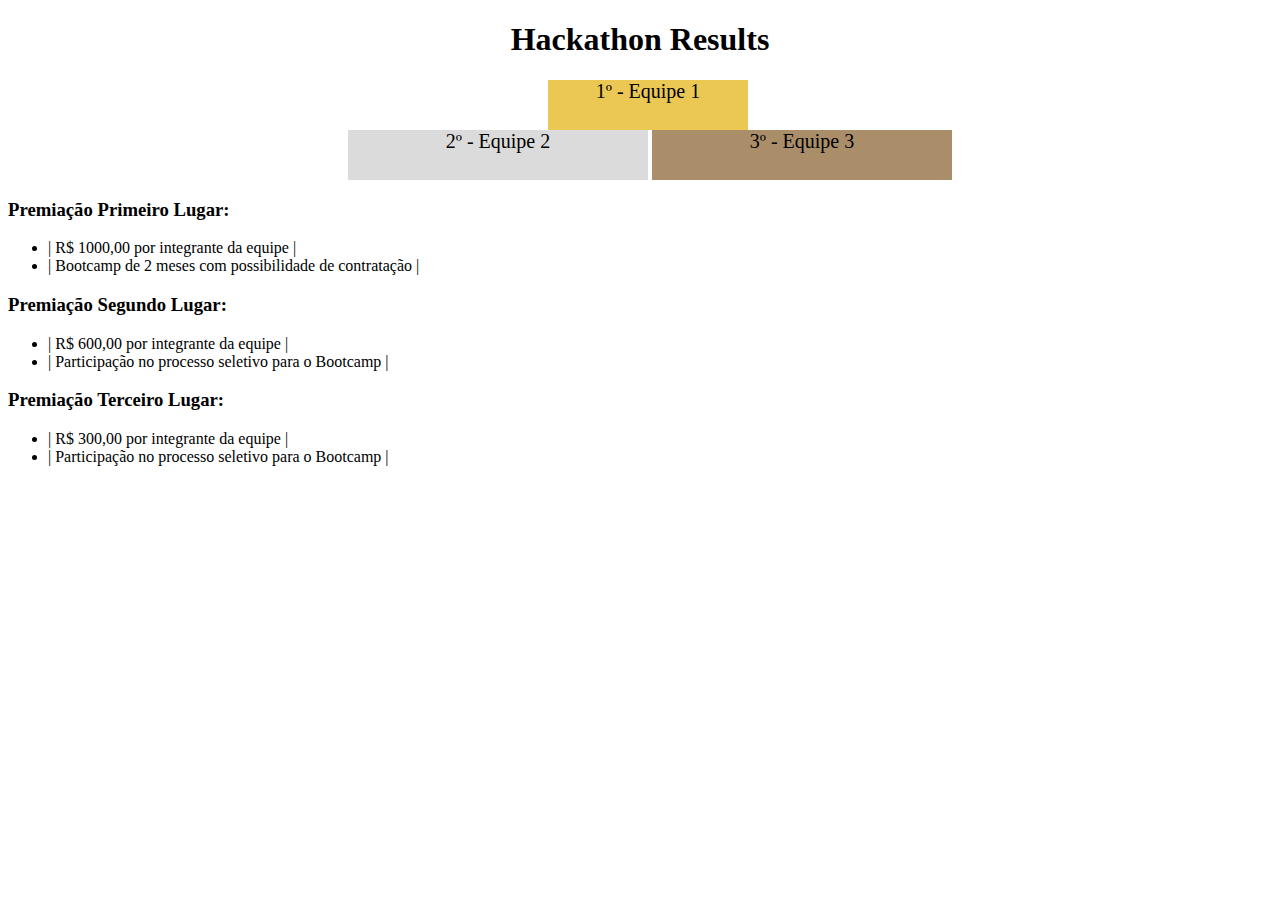
<file: Bloco 3/Dia 4/index.html>
<!DOCTYPE html>
<html lang="pt">
  <head>
    <meta charset="UTF-8">
    <meta name="viewport" content="width=device-width, initial-scale=1.0">
    <title>Ranking</title>
    <link rel="stylesheet" href="style.css">
  </head>
  <body>
    <header>
      <h1>Hackathon Results</h1>
    </header>
    <section>
      <ul>
        <li class="first">1º - Equipe 1</li>
        <li class="second">2º - Equipe 2</li>
        <li class="third">3º - Equipe 3</li>
      </ul>
    </section>
    <section>
      <h3>Premiação Primeiro Lugar:</h3>
      <ul>
        <li>| R$ 1000,00 por integrante da equipe |</li>
        <li>| Bootcamp de 2 meses com possibilidade de contratação |</li>
      </ul>
      <h3>Premiação Segundo Lugar:</h3>
      <ul>
        <li>| R$ 600,00 por integrante da equipe |</li>
        <li>| Participação no processo seletivo para o Bootcamp |</li>
      </ul>
      <h3>Premiação Terceiro Lugar:</h3>
      <ul>
        <li>| R$ 300,00 por integrante da equipe |</li>
        <li>| Participação no processo seletivo para o Bootcamp |</li>
      </ul>
    </section>
  </body>
</html>
</file>
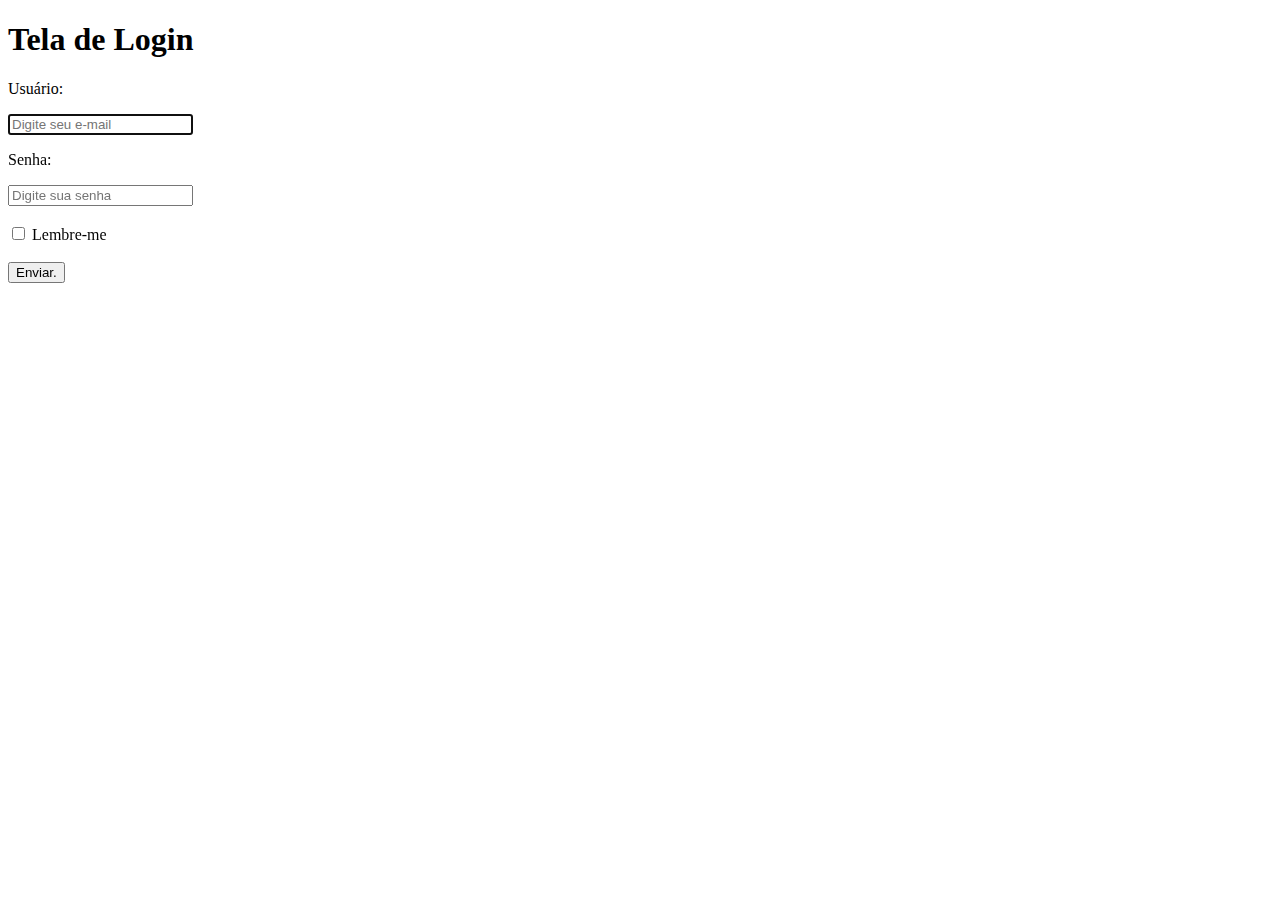
<file: Bloco 6/6.1/index.html>
<!DOCTYPE html>
<html lang="pt-BR">
<head>
    <meta charset="UTF-8">
    <meta http-equiv="X-UA-Compatible" content="IE=edge">
    <meta name="viewport" content="width=device-width, initial-scale=1.0">
    <title>Para Fixar!</title>
</head>
<body>
    <h1>Tela de Login</h1>

    <form action="" method="get" enctype="multipart/form-data">
    <p>Usuário:</p>
<input type="email" name="email" id="" placeholder="Digite seu e-mail" autocomplete="off" required autofocus>
    <p>Senha:</p>
<input type="password" name="senha" id="" placeholder="Digite sua senha" required>
<br>
<br>
<input type="checkbox"> Lembre-me
<br>
<br>
<button type="submit">Enviar.</button>
    </form>
</body>
</html>
</file>
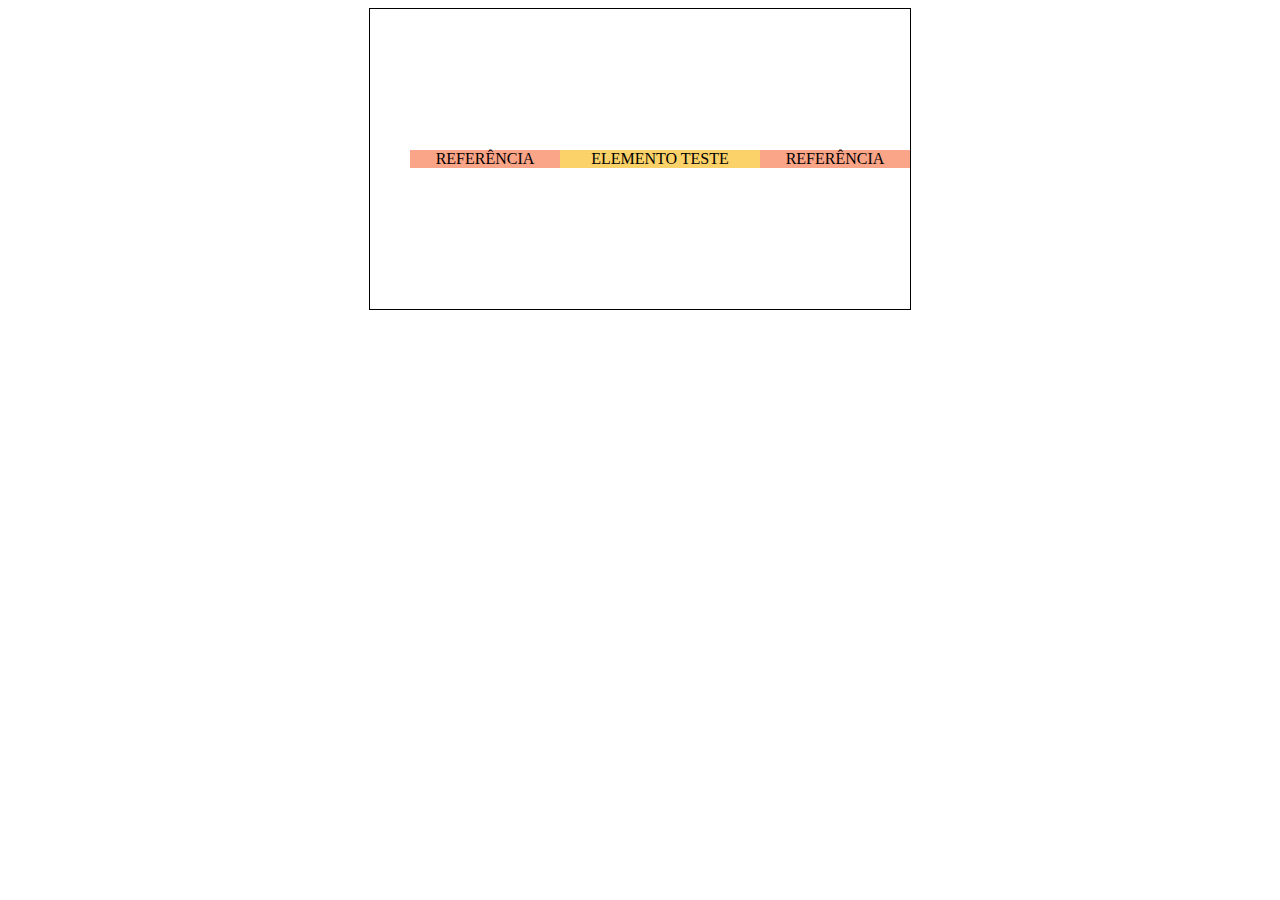
<file: Bloco 6/6.3/index.html>
<!DOCTYPE html>
<html lang="pt">
  <head>
    <meta charset="UTF-8">
    <meta name="viewport" content="width=device-width, initial-scale=1.0">
    <title>CSS FLEXBOX - ALIGN SELF</title>
    <style>
      .container {
        border: 1px solid black;
        display: flex;
        height: 300px;
        margin: auto;
        width: 500px;
      }

      .keep {
        align-self: center;
        background-color: #FAA488;
        display: flex;
        justify-content: center;
        width: 150px;
        list-style: none;
      }

      .change {
        /* Altere a propriedade align-self. */
        align-self: center;
        background-color: #FBD26A;
        display: flex;
        justify-content: center;
        width: 200px;
        list-style: none;
      }

    </style>
  </head>
  <body>
    <ul class="container">
      <li class="keep">REFERÊNCIA</li>
      <li class="change">ELEMENTO TESTE</li>
      <li class="keep">REFERÊNCIA</li>
    </ul>
  </body>
</html>
</file>
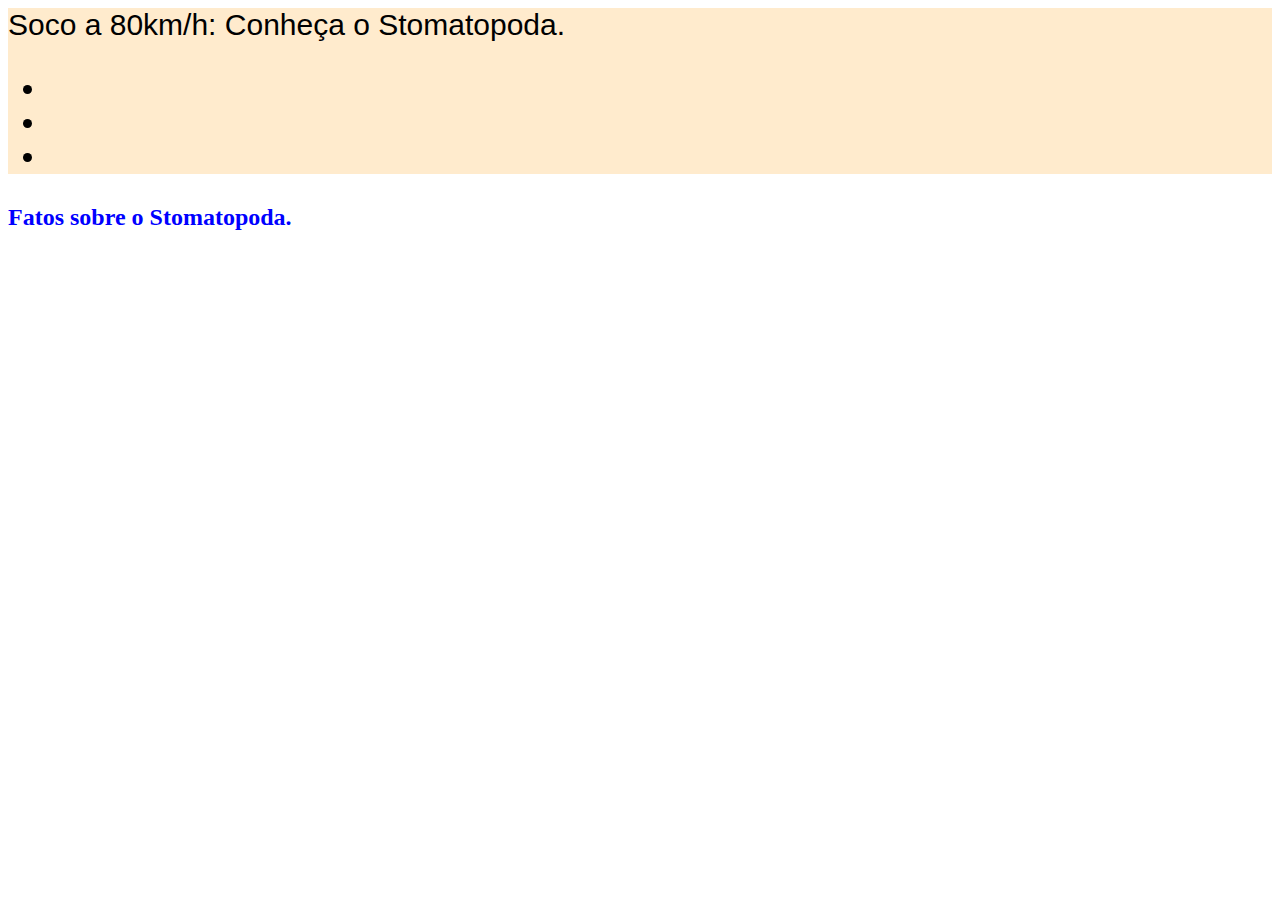
<file: Bloco 3/Dia 4/Stomatopoda/index.html>
<!DOCTYPE html>
<html>
  <head>
    <meta charset="UTF-8" />
    <meta name="viewport" content="width=device-width" />
    <link rel="stylesheet" href="style.css">
  </head>
  <body>
    <header class="header">Soco a 80km/h: Conheça o Stomatopoda. 
        <nav class="nav">
        <ul class="navlinks">
            <li></li>
            <li></li>
            <li></li>
    </ul>
    </header>
    <main>
        <article>
            <h2>Fatos sobre o Stomatopoda.</h2>
            <p>

            </p>
        </article>
    </main>
  </body>
</html>
</file>
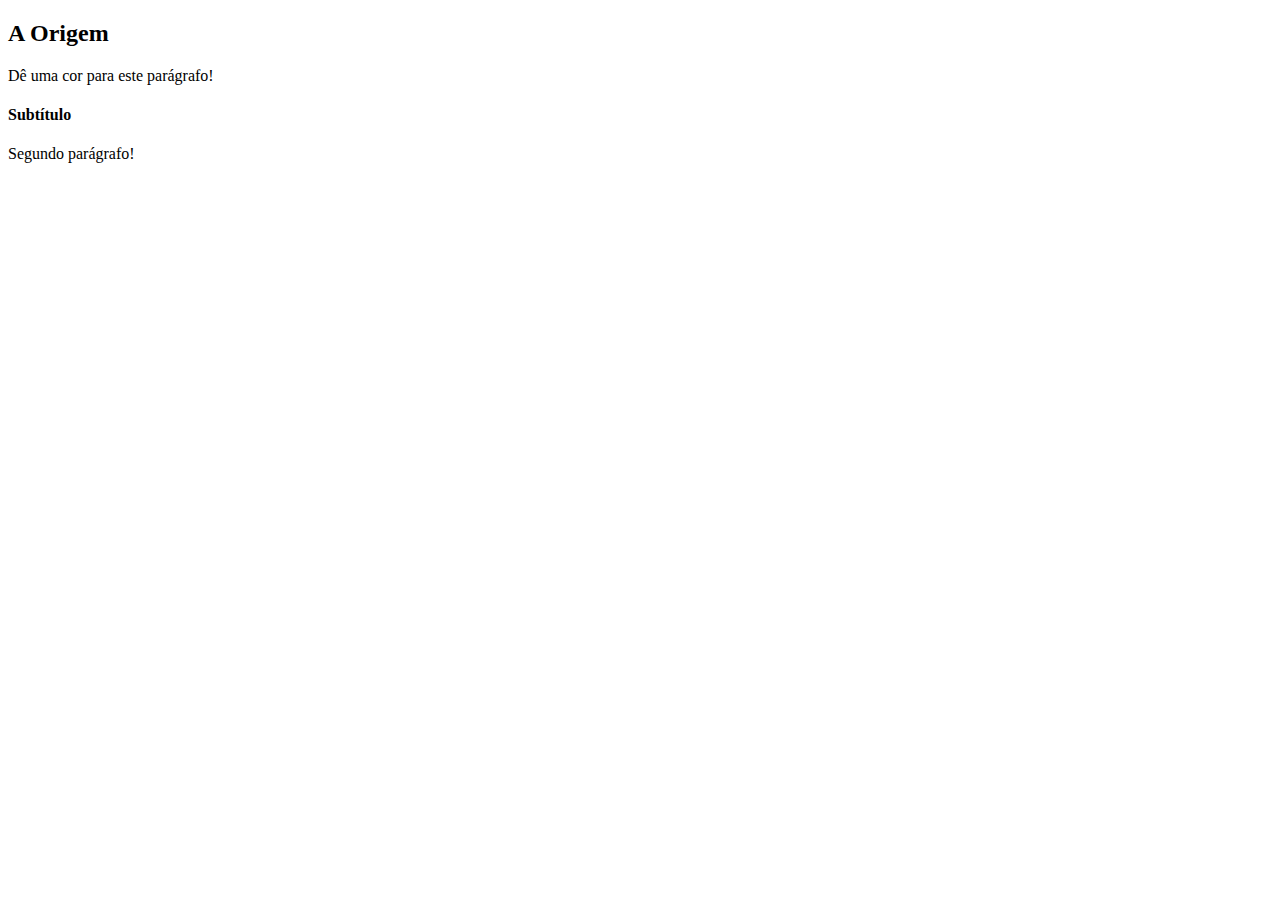
<file: Bloco 5/Dia 1 - Dom e Seletores/aula.html>
<!DOCTYPE html>
<html>
  <body>
    <header>
      <h2 id="page-title">Título</h2>
      <p id="paragraph">Dê uma cor para este parágrafo!</p>
      <h4 id="subtitle">Subtítulo</h4>
      <p id="second-paragraph">Segundo parágrafo!</p>
    </header>
    <script>
      const pagetitle = document.getElementById("page-title").innerHTML = 'A Origem';
      const paragraph2 = document.getElementById("#paragraph").innerHTML = 'A Origem';

      paragraph.style.color = "red";
    </script>
  </body>
</html>
</file>
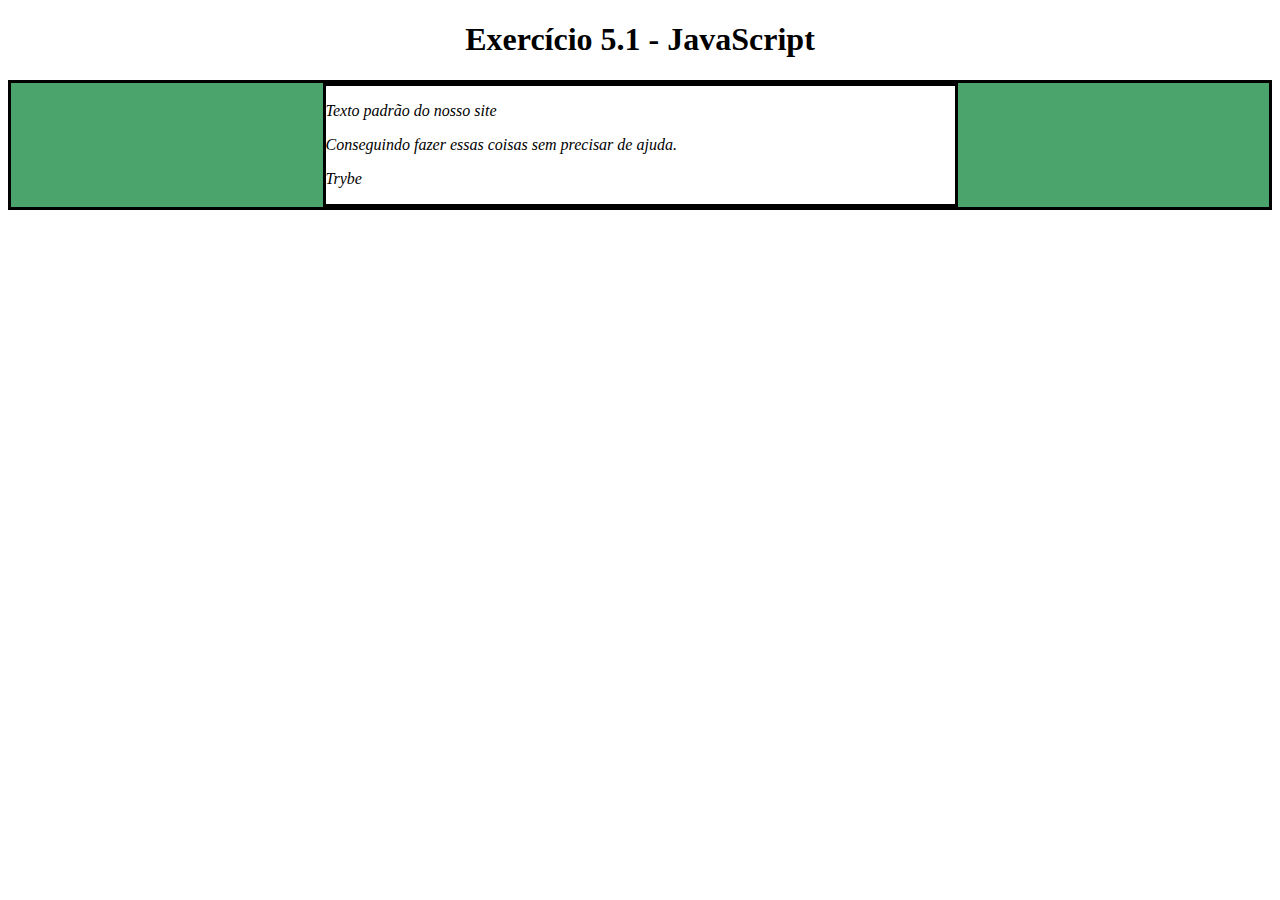
<file: Bloco 5/Dia 1 - Dom e Seletores/exercicios.html>
<!DOCTYPE html>
<html>
  <head>
    <meta charset="UTF-8" />
    <meta name="viewport" content="width=device-width" />
    <title>Exercício 5.1</title>
    
    <style>
      main, section {
        border-color: black;
        border-style: solid;
      }

      .title {
        text-align: center;
      }

      .main-content {
        background-color: yellow;
      }

      .main-content .center-content {
        background-color: red;
        width: 50%;
        margin: 0 auto;
      }

      .main-content .center-content p {
        font-style: italic;
      }
    </style>
  </head>
  <body>
    <header> 
      <h1 class="title">Exercício 5.1 - JavaEscripito </h1>
    </header>    
    <main class="main-content">
      <section class="center-content">
        <p>Texto padrão do nosso site</p>
        <p>-----</p>
        <p>Trybe</p>
      </section>
    </main>
    <script>
        /*
        Aqui você vai modificar os elementos já existentes utilizando apenas as funções:
        - document.getElementById()
        - document.getElementsByClassName()
        - document.getElementsByTagName()
 Crie uma função que modifique todo o texto da tag <p> para maiúsculo.
 Crie uma função que exiba o conteúdo de todas as tags <p> no console.
        */

        let p = document.getElementsByTagName('p')[1];
        p.innerText = 'Conseguindo fazer essas coisas sem precisar de ajuda.';

        let quadradoYel = document.getElementsByClassName('main-content')[0];
        quadradoYel.style.backgroundColor = "rgb(76,164,109)";

        let quadradoRed = document.getElementsByClassName('center-content')[0];
        quadradoRed.style.backgroundColor = "white";

        let correct = document.getElementsByClassName('title')[0];
        correct.innerText = 'Exercício 5.1 - JavaScript'

        let maiusc = document.getElementsByTagName('p');
        maiusc.toUpperCase();

    </script>
  </body>
</html>
</file>
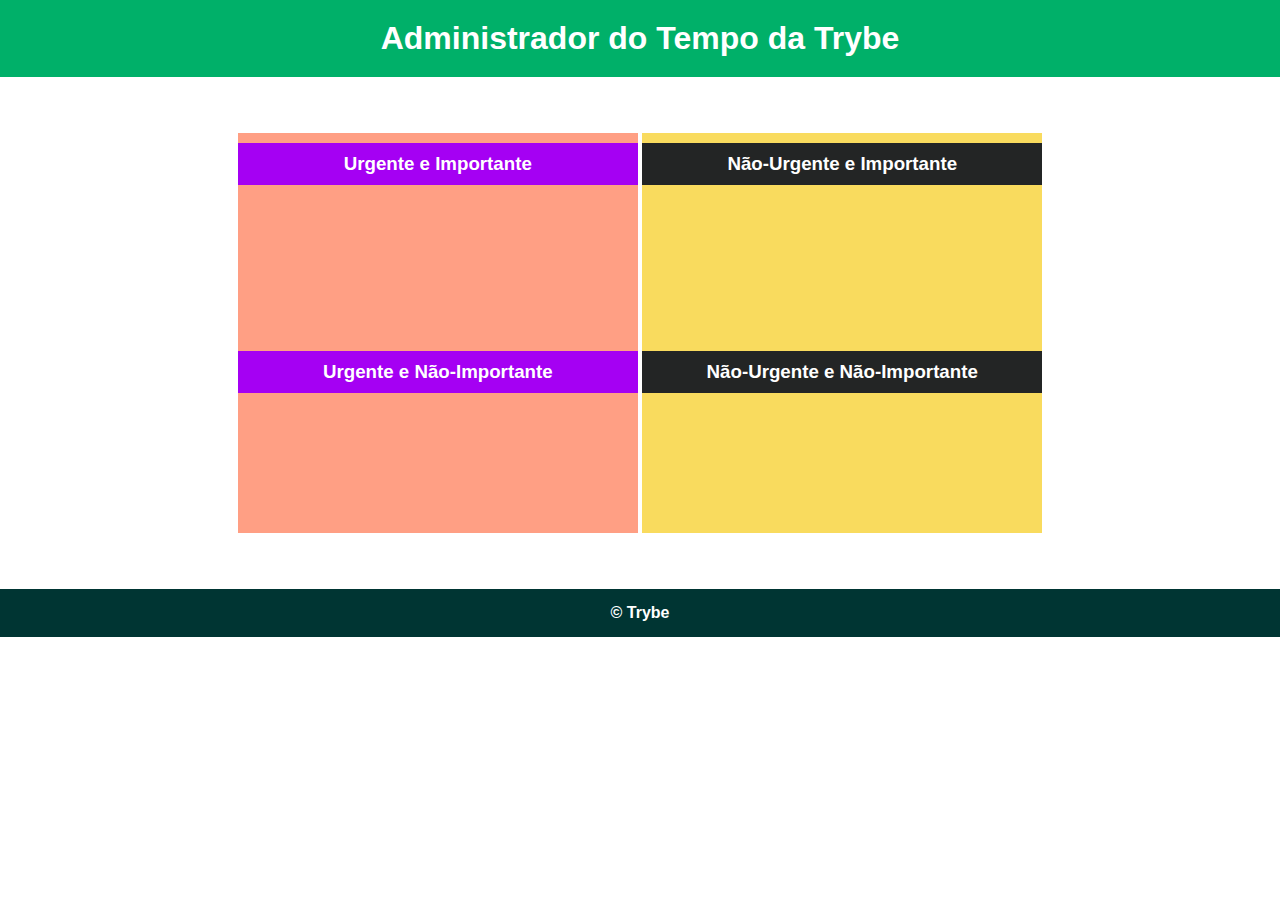
<file: Bloco 5/Dia 1 - Dom e Seletores/parte3.html>
<!DOCTYPE html>
<html lang="pt-br">
  <head>
    <meta charset="UTF-8">
    <meta name="viewport" content="width=device-width, initial-scale=1.0">
    <link rel="stylesheet" href="style.css">
    <title>Administrador do Tempo</title>
  </head>
  <body id="container">
    <header id="header-container">
      <h1>Administrador do Tempo da Trybe</h1>
    </header>

    <section class="emergency-tasks">
      <div>
        <h3>Urgente e Importante</h3>
      </div>
      <div>
        <h3>Urgente e Não-Importante</h3>
      </div>
    </section>

    <section class="no-emergency-tasks">
      <div>
        <h3>Não-Urgente e Importante</h3>
      </div>
      <div>
        <h3>Não-Urgente e Não-Importante</h3>
      </div>
    </section>

    <footer id="footer-container">
      <div>&copy; Trybe</div>
    </footer>
    <script src="script.js"></script>
  </body>
</html>
</file>
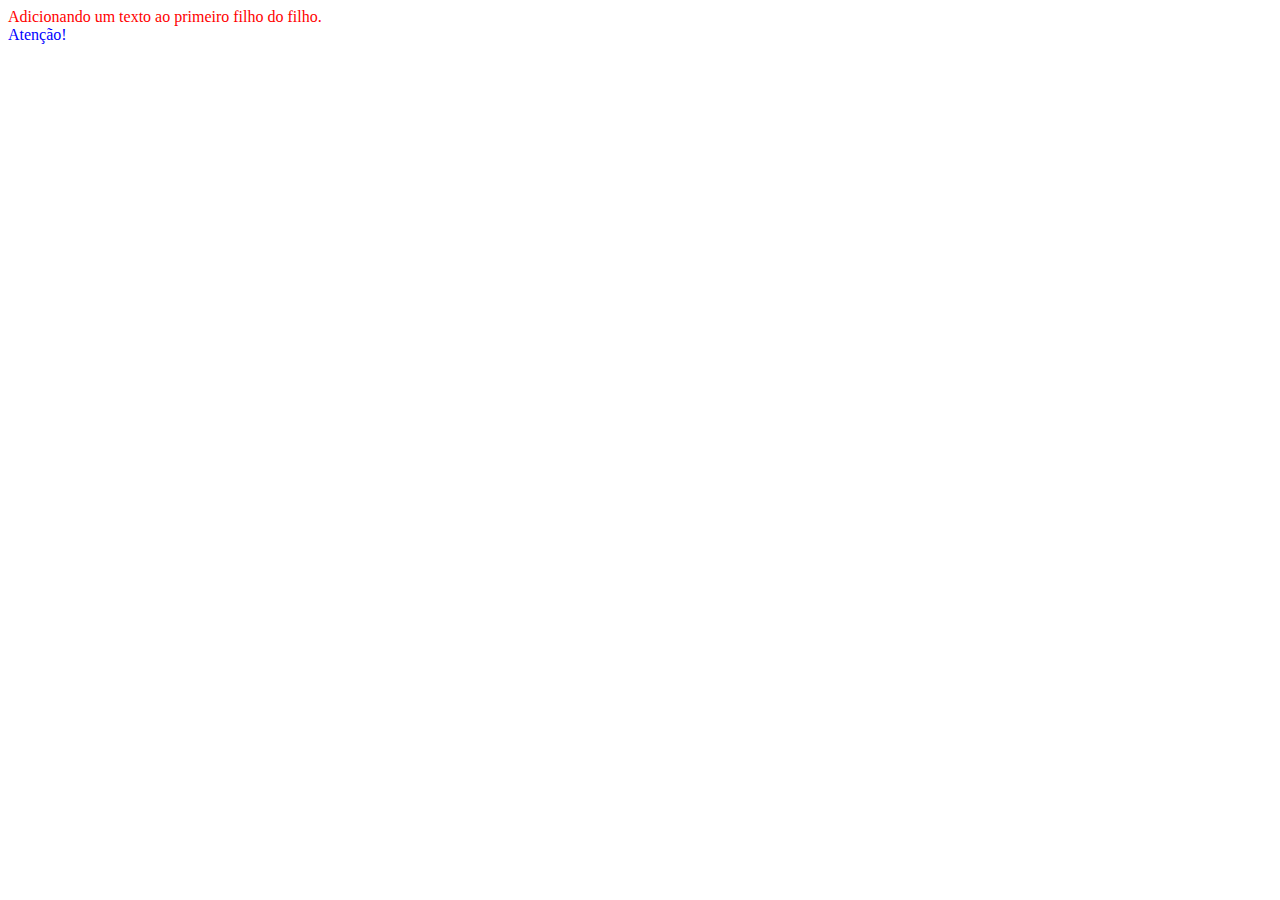
<file: Bloco 5/Dia 2 - Elementos/course.html>
<!DOCTYPE html>
<html lang="en">
<head>
    <meta charset="UTF-8">
    <meta http-equiv="X-UA-Compatible" content="IE=edge">
    <meta name="viewport" content="width=device-width, initial-scale=1.0">
    <title>Document</title>
</head>
<body>
    <main id="paiDoPai">
        <section id="pai">
          <section id="primeiroFilho"></section>
          <section id="elementoOndeVoceEsta">
            <section id="primeiroFilhoDoFilho"></section>
            <section id="segundoEUltimoFilhoDoFilho"></section>
          </section>
          Atenção!
          <section id="terceiroFilho"></section>
          <section id="quartoEUltimoFilho"></section>
        </section>
      </main>
      <script src="main.js"></script>
</body>
</html>
</file>
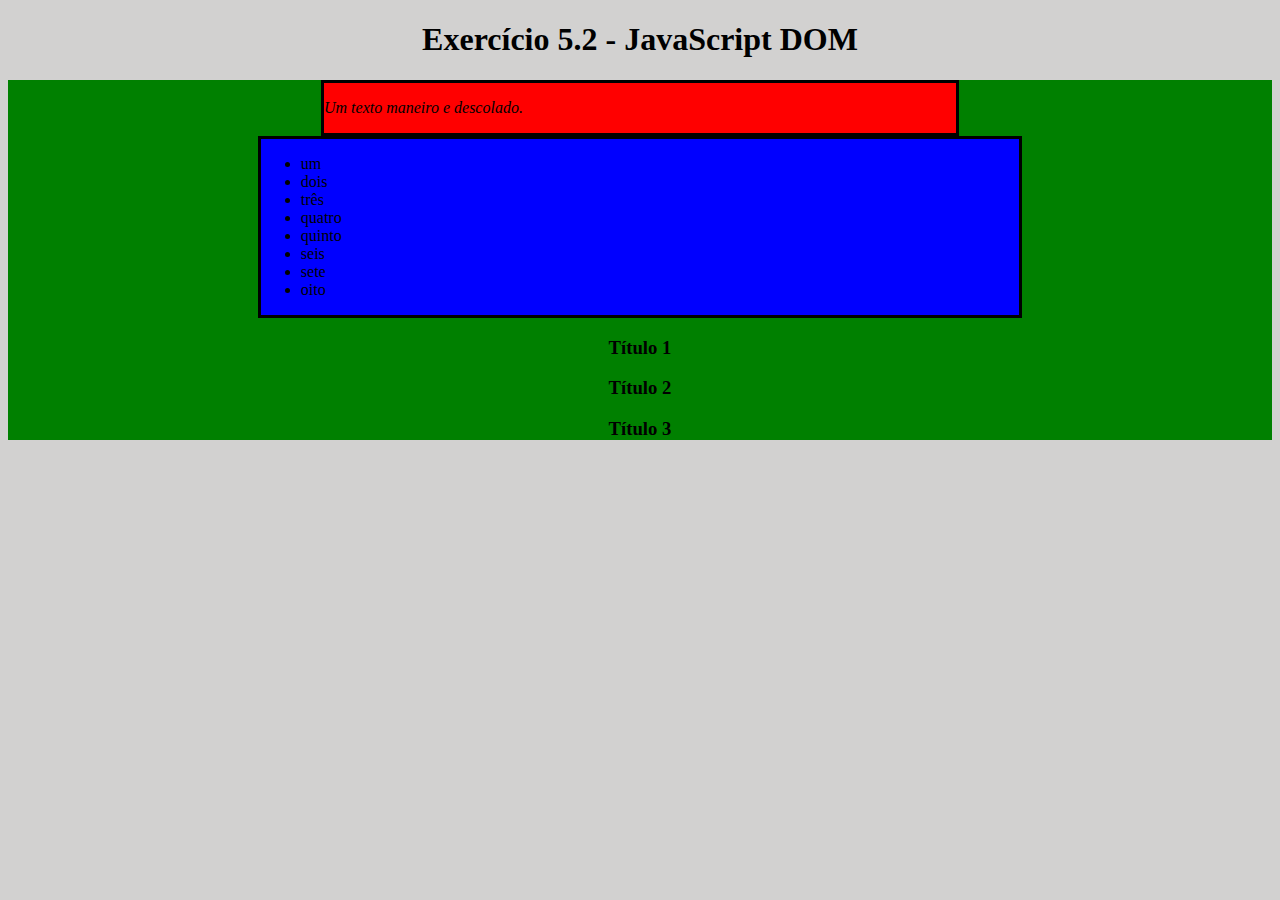
<file: Bloco 5/Dia 2 - Elementos/foguetinhos.html>
<!DOCTYPE html>
<html>
  <head>
    <meta charset="UTF-8" />
    <meta name="viewport" content="width=device-width" />
    <title>Exercício 5.2</title>
    <style>
      section {
        border-color: black;
        border-style: solid;
      }

      .title {
        text-align: center;
      }

      .main-content {
        background-color: yellow;
      }

      .main-content .center-content {
        background-color: red;
        width: 50%;
        margin-left: auto;
        margin-right: auto;
      }

      .main-content .center-content p {
        font-style: italic;
      }

      .main-content .left-content {
        background-color: green;
        width: 60%;
        margin-left: 0;
        margin-right: auto;
      }

      .main-content .left-content .small-image {
        display: block;
        margin-left: auto;
        margin-right: auto;
        border-radius: 100%;
      }

      .main-content .right-content {
        background-color: blue;
        width: 60%;
        margin-left: auto;
        margin-right: 0;
      }

      .main-content .description {
        text-align: center;
      }
    </style>
  </head>
  <body>
    <script>
        let body = document.querySelector('body');
        body.style.backgroundColor = "#D2D1D0";

        // Exercício 1!
        let criah1 = document.createElement('h1');
        body.appendChild(criah1)
        criah1.innerText = 'Exercício 5.2 - JavaScript DOM';

        // Exercício 2!
        let criamain = document.createElement('main');
        body.appendChild(criamain)
        criamain.className = 'main-content';

        // Exercício 3!
        let criasection = document.createElement('section');
        criamain.appendChild(criasection);
        criasection.className = 'center-content';

        // Exercício 4! 
        let criap = document.createElement('p');
        criasection.appendChild(criap);
        criap.innerText = 'Um texto maneiro e descolado.'

        // Exercício 5!
        let criasection2 = document.createElement('section');
        criamain.appendChild(criasection2);
        criasection2.className = 'left-content';

        // Exercício 6!
        let criasection3 = document.createElement('section');
        criamain.appendChild(criasection3);
        criasection3.className = 'right-content';

        // Exercício 7! -> Perguntei pra galera mesmo. 
        let addimg = document.createElement('img');
        criasection2.appendChild(addimg);
        addimg.className = 'small-image';
        addimg.src = 'https://picsum.photos/200';

        // Exercício 8!
        let lista = ['um', 'dois', 'três', 'quatro', 'quinto', 'seis', 'sete', 'oito', 'nove', 'dez'];

        let criaUl = document.createElement('ul');
        criasection3.appendChild(criaUl);
        let nordenada = document.querySelector('ul');
        for (let index = 0; index < lista.length; index++) {
            let listinha = lista[index];
            
            let listahtml = document.createElement('li');
            listahtml.innerText = listinha;

            nordenada.appendChild(listahtml)
        }

        // Exercício 9!
        for (let index = 1; index <= 3; index += 1) {
            let elementH3 = document.createElement('h3');
            elementH3.innerHTML = 'Título ' + index;
            criamain.appendChild(elementH3);
      }


        // Exercício 1!
        let title = document.querySelector('h1');
        title.className = 'title';

        // Exercício 2!
        let addClassH3 = document.getElementsByTagName('h3');
        for (let index = 0; index < 3; index++) {
            addClassH3[index].className = 'description';
        }

        // Exercício 3! 🥲🥲🥲🥲🥲
        // let sectionLeft = document.getElementsByClassName('left-content')[0];
        // criamain.removeChild(sectionLeft);

        // ou apenas ????????????
        criamain.removeChild(criasection2);   

        // Exercício 4! 
        let addMargin = document.querySelector('.right-content');
        addMargin.style.marginRight = 'auto';

        // Exercício 5! 
        // código preguiçoso que funciona:
        // criamain.style.backgroundColor = 'green'
        
        // forma que o exercício quer:
        let mudaFundo = document.getElementsByClassName('center-content')[0];
        mudaFundo.parentNode.style.backgroundColor = 'green'; //.parentNode pra achar o pai se eu não soubesse qual era o pai.

        // Exercício 6! FINALMENTE.
        let ul = document.getElementsByTagName('ul')[0];
        ul.lastChild.remove();
        ul.lastChild.remove();
    </script>
  </body>
</html>
</file>
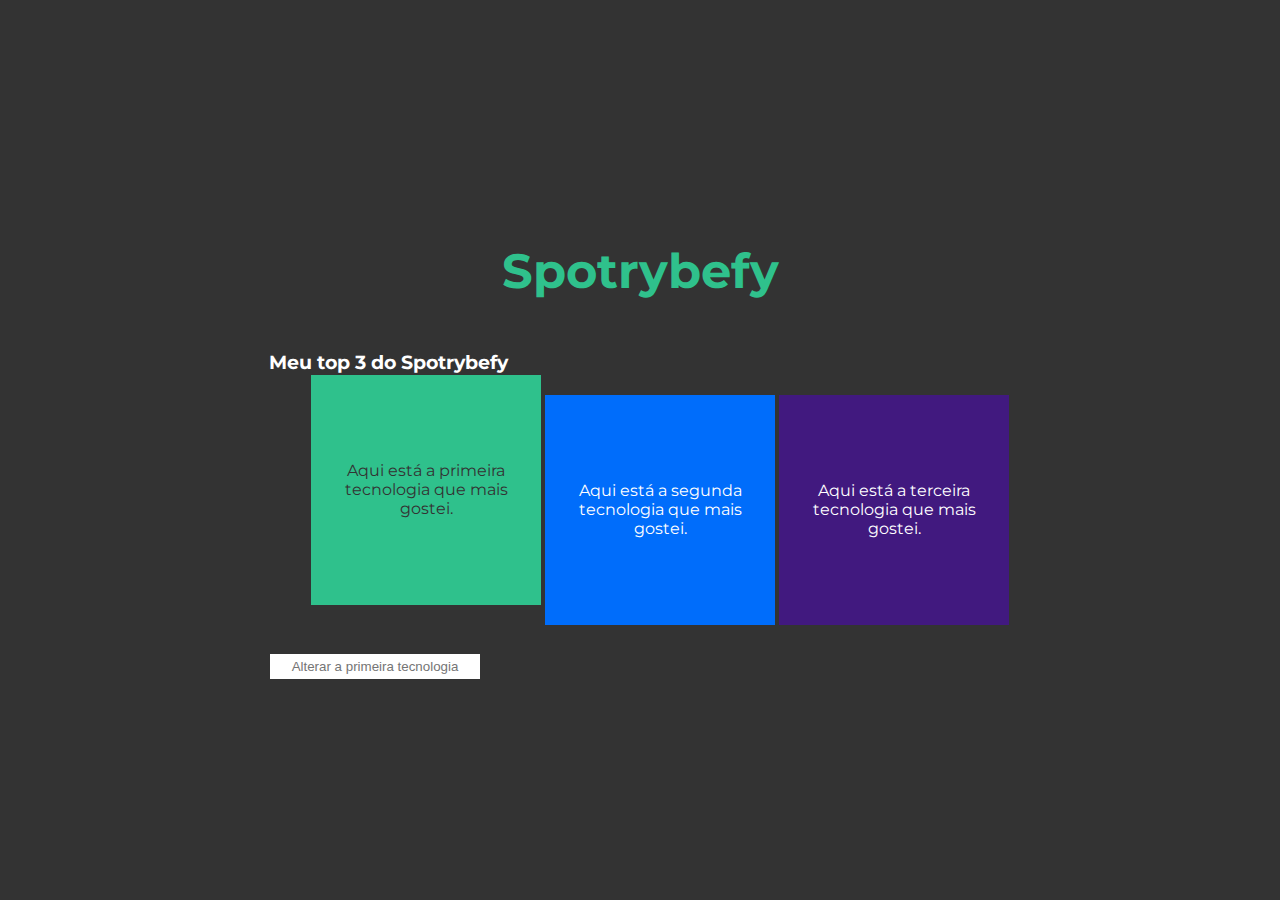
<file: Bloco 5/Dia 3 - Eventos/course.html>
<!DOCTYPE html>
<html lang="pt-br">
  <head>
  <meta charset="UTF-8">
  <title>addEventListener</title>
  <link rel="preconnect" href="https://fonts.gstatic.com">
  <link href="https://fonts.googleapis.com/css2?family=Montserrat:wght@400;900&display=swap" rel="stylesheet">
  <link rel="stylesheet" href="course.css">
  </head>
  <body>
    <header>
      <h1>Spotrybefy</h1>
    </header>
    <main>
      <h3 id="my-spotrybefy">Meu top 3 do Spotrybefy</h3>
      <ul class="container">
        <li class="tech" id="first-li">Aqui está a primeira tecnologia que mais gostei.</li>
        <li id="second-li">Aqui está a segunda tecnologia que mais gostei.</li>
        <li id="third-li">Aqui está a terceira tecnologia que mais gostei.</li>
      </ul>
      <input type="text" id="input" placeholder="Alterar a primeira tecnologia">
    </main>
    <script src="main.js"></script>
  </body>
</html>
</file>
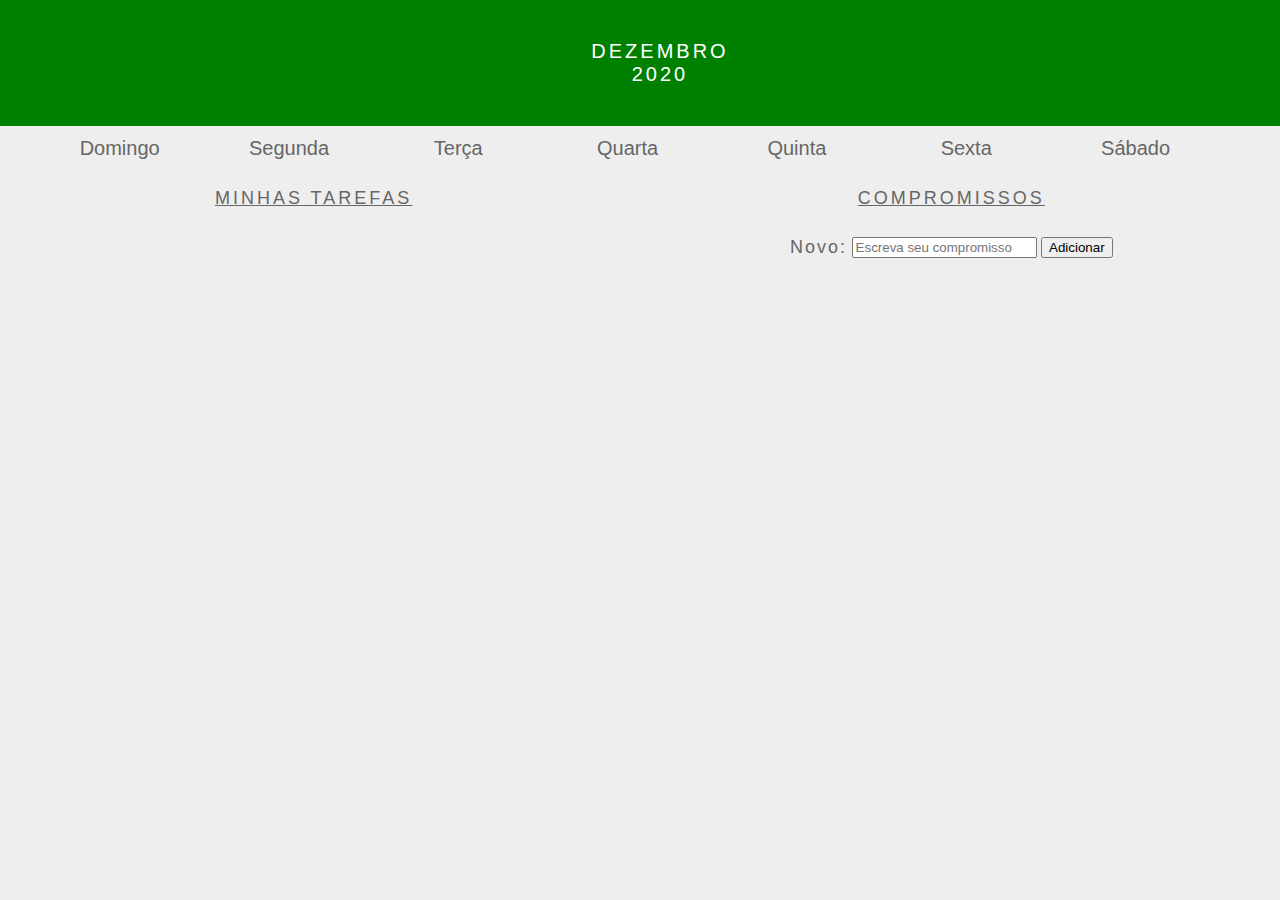
<file: Bloco 5/Dia 3 - Eventos/exercicios.html>
<!DOCTYPE html>
<html>
  <head>
    <link rel="stylesheet" href="style.css">
    <meta charset="UTF-8" />
    <meta name="viewport" content="width=device-width" />
    <title>Calendar</title>
  </head>
  <body>
    <header class="month-container">
      <ul>
        <li id="month">Dezembro</li>
        <li id="year">2020</li>
      </ul>
    </header>
    <div class="week-days-container">
      <ul class="week-days">
      </ul>
    </div>
    <div class="days-container">
      <ul id="days">
      </ul>
    </div>
    <div class="buttons-container">
    </div>
    <section class="tasks-container">
      <div class="my-tasks">
        <h3>MINHAS TAREFAS</h3>
      </div>
      <div class="input-container">
        <h3>COMPROMISSOS</h3>
        <label for="task-input">Novo:</label>
        <input type="text"
          id="task-input"
          placeholder="Escreva seu compromisso"
        >
        <button id="btn-add">Adicionar</button>
      </div>
      <div class="task-list-container">
        <ul class="task-list">
        </ul>
      </div>
    </section>
    <script src="script.js"></script>
  </body>
</html>
</file>
<file: Bloco 3/Dia 4/style.css>
h1 {
    text-align: center;
  }

  .first {
    background-color: rgb(235, 200, 84);
    font-size: 20px;
    height: 50px;
    text-align: center;
    width: 200px;
    display: block;
    margin-left: 500px;
  }

  .second {
    background-color: rgb(219, 219, 219);
    font-size: 20px;
    height: 50px;
    text-align: center;
    width: 300px;
    display:inline-block;
    margin-left: 300px;
  }

  .third {
    background-color: rgb(170, 142, 106);
    font-size: 20px;
    height: 50px;
    text-align: center;
    width: 300px;
    display:inline-block;
  }
</file>
<file: Bloco 3/Dia 4/Stomatopoda/style.css>
.header {
    font-size: 30px;
    font-family: Verdana, Geneva, Tahoma, sans-serif;
    color: rgb(0, 0, 0);
    background-color: blanchedalmond;
    width: 100%;
}

.nav {

}

.navlinks li a{
    text-decoration: none;
    background-color: aqua;
}

h2 {
    color: blue;
}
</file>
<file: Bloco 5/Dia 1 - Dom e Seletores/style.css>
* {
    margin: 0;
  }
  
  #container {
    font-family: Verdana, Geneva, Tahoma, sans-serif;
    text-align: center;
  }
  
  #header-container {
    color: white;
    padding: 20px;
  }
  
  .emergency-tasks {
    display: inline-block;
    height: 400px;
    margin: 56px 0;
    width: 400px;
  }
  
  .emergency-tasks div {
    height: 198px;
  }
  .emergency-tasks h3 {
    color: white;
    margin-top: 10px;
    padding: 10px;
  }
  
  .no-emergency-tasks {
    display: inline-block;
    height: 400px;
    width: 400px;
  }
  
  .no-emergency-tasks div {
    height: 198px;
  }
  
  .no-emergency-tasks h3 {
    color: white;
    margin-top: 10px;
    padding: 10px;
  }
  
  #footer-container {
    color: white;
    font-weight: 700;
    padding: 15px;
    text-align: center;
  }
</file>
<file: Bloco 5/Dia 3 - Eventos/course.css>
body {
    align-items: center;
    background-color: #333;
    color: white;
    display: flex;
    flex-flow: column wrap;
    font-family: Montserrat, sans-serif;
    height: 100vh;
    justify-content: center;
    margin: 0;
    padding: 0;
    width: 100vw;
  }
  
  .container {
    display: flex;
    flex-flow: row wrap;
  }
  
  .container li {
    align-items: center;
    display: flex;
    flex-flow: column wrap;
    height: 200px;
    justify-content: center;
    margin: 2px;
    padding: 15px;
    text-align: center;
    transition: all 0.25s ease;
    width: 200px;
  }
  
  h1 {
    font-size: 48px;
    color: #2fc18c;
  }
  
  .container li:nth-of-type(1) {
    background-color: #2fc18c;
    color: #333;
  }
  
  .container li:nth-of-type(2) {
    background-color: #006dfb;
  }
  
  .container li:nth-of-type(3) {
    background-color: #41197f;
  }
  
  input {
    border: 1px solid #333;
    margin: 10px 0;
    padding: 5px;
    text-align: center;
    width: 200px;
  }
  
  input:hover {
    border: 1px solid #2fc18c;
  }
  
  input:focus {
    border: 1px solid #006dfb;
    outline: 2px solid #006dfb;
  }
  
  .tech {
    transform: translateY(-20px);
  }
</file>
<file: Bloco 5/Dia 3 - Eventos/style.css>
* {
    margin: 0;
  }
  
  body {
    font-family: Verdana, Geneva, Tahoma, sans-serif;
    background-color: #eee;
  }
  
  button {
    margin: 20px;
  }
  
  #btn-add {
    margin: 0;
  }
  
  .buttons-container {
    background-color: #eee;
    display: inline-block;
    text-align: center;
    width: 100%;
  }
  
  #days {
    margin: 0;
  }
  
  #days li {
    color: #777;
    display: inline-block;
    font-size:20px;
    margin: 5px 0;
    text-align: center;
    vertical-align: middle;
    width: 13.6%;
  }
  
  .input-container {
    width: 49%;
    height: 100px;
    display: inline-block;
  }
  
  input {
    margin-top: 8px;
  }
  
  label {
    color: #666;
    font-size: 18px;
    font-weight: 500;
    letter-spacing: 2px;
    vertical-align: middle;
  }
  
  .month-container {
    background: green;
    padding: 40px 25px;
    text-align: center;
  }
  
  .month-container ul li {
    color:white;
    font-size: 20px;
    letter-spacing: 3px;
    list-style-type: none;
    text-transform: uppercase;
  }
  
  .my-tasks {
    clear: both;
    float: left;
    height: 100px;
    vertical-align: middle;
    width: 49%;
  }
  
  .my-tasks div {
    border: 1px solid black;
    border-radius: 100%;
    box-shadow: 0 4px 8px 0 rgba(0, 0, 0, 0.2), 0 6px 20px 0 rgba(0, 0, 0, 0.19);
    display: inline-block;
    height: 35px;
    margin-left: 10px;
    vertical-align: middle;
    width: 35px;
  }
  
  .my-tasks div:hover {
    height: 45px;
    width: 45px;
  }
  
  .my-tasks span {
    color: #666;
    font-size: 18px;
    font-weight: 500;
    letter-spacing: 3px;
    padding-bottom: 10px;
    vertical-align: middle;
  }
  
  .tasks-container {
    height: 130px;
    justify-content: center;
    text-align: center;
    width: 100%;
  }
  
  .tasks-container h3 {
    color: #666;
    font-size: 18px;
    font-weight: 500;
    margin-bottom: 20px;
    text-decoration: underline;
    letter-spacing: 3px;
  }
  
  .task-list {
    margin-top: 20px;
  }
  
  .task-list-container {
    display: inline-block;
  }
  
  .task-list-container ul {
    list-style-type: none;
    padding: 0;
    color: #666;
    font-size: 18px;
    font-weight: 500;
    letter-spacing: 2px;
    vertical-align: middle;
  }
  
  .week-days-container {
    margin-left: 35px;
  }
  
  .week-days li {
    color: #666;
    display: inline-block;
    text-align: center;
    vertical-align: middle;
    width: 13.6%;
  }
  
  .week-days {
    font-size: 20px;
    margin: 0px;
    padding: 10px 0;
  }
</file>
